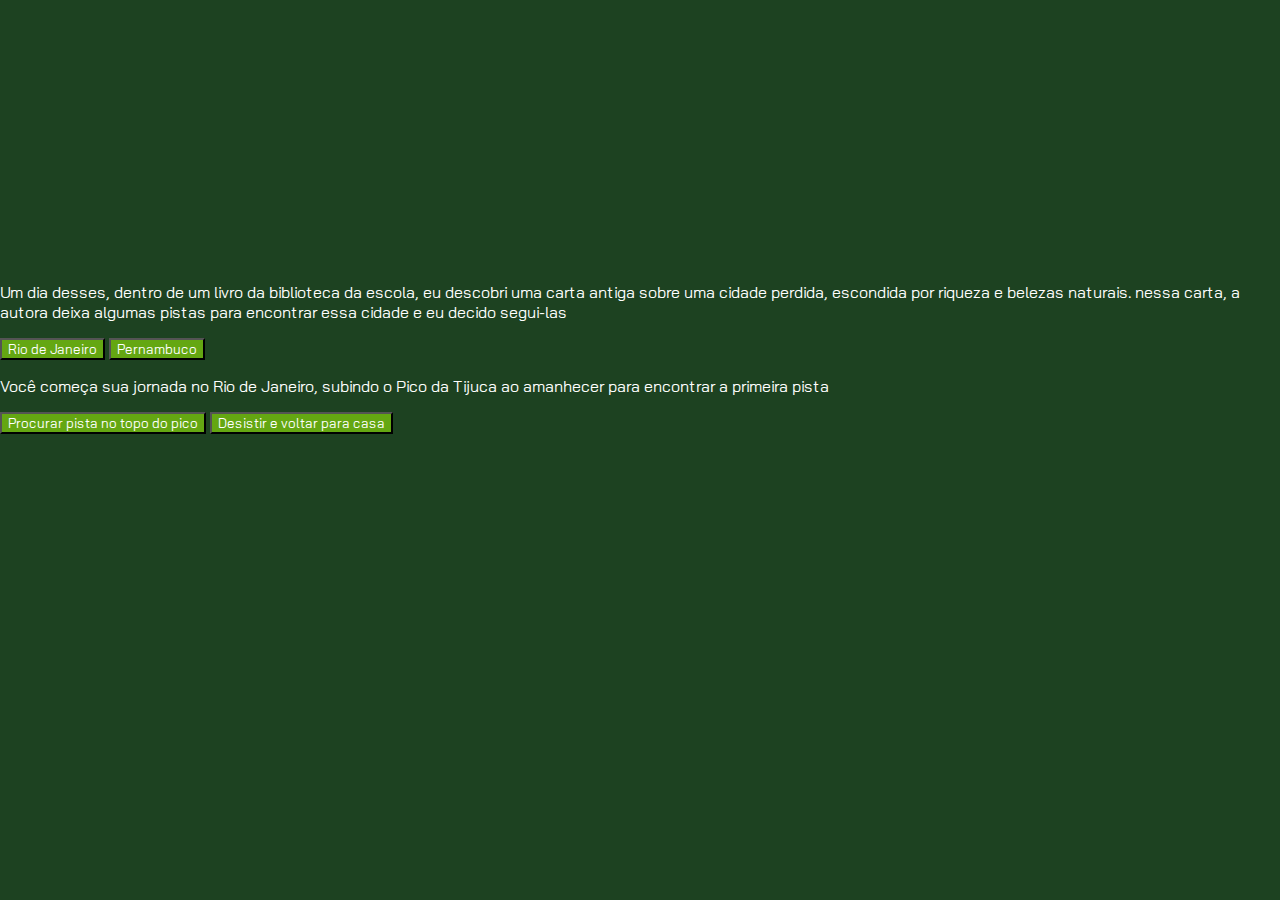
<file: index.html>
<!DOCTYPE html>
<html lang="pt-BR">

<head>
    <meta charset="UTF-8">
    <meta name="viewport" content="width=device-width, initial-scale=1.0">
    <title>Em busca da Cidade Perdida </title>
    <link rel="stylesheet" href="style.css">
    <link rel="preconnect" href="https://fonts.googleapis.com">
    <link rel="preconnect" href="https://fonts.gstatic.com" crossorigin>
    <link
        href="https://fonts.googleapis.com/css2?family=Bai+Jamjuree:ital,wgt@0,200;0,300;0,400;0,500;0,600;0,700;1,200;1,300;1,400;1,500;1,600;1,700&display=swap"
        rel="stylesheet">
</head>

<body>
    <main>
        <div class="passo ativo" id="passo-0">
            <p>Um dia desses, dentro de um livro da biblioteca da escola, eu descobri uma carta antiga sobre uma cidade
                perdida, escondida por riqueza e belezas naturais. nessa carta, a autora deixa algumas pistas para
                encontrar essa cidade e eu decido segui-las </p>
            <Button class="btn-proximo" data-proximo="1"> Rio de Janeiro</Button>
            <Button class="btn-proximo" data-proximo="2"> Pernambuco</Button>
        </div>
        <div class="passo ativo" id="passo-1">
            <p>Você começa sua jornada no Rio de Janeiro, subindo o Pico da Tijuca ao amanhecer para encontrar a
                primeira
                pista</p>
            <Button class="btn-proximo" data-proximo="3"> Procurar pista no topo do pico</Button>
            <Button class="btn-proximo" data-proximo="4"> Desistir e voltar para casa</Button>
        </div>
    </main>
    <script src="script.js"></script>
</body>

</html>
</file>
<file: style.css>
body{
    background-color:#1D4221;
    color:white;
    font-family:"Bai Jamjuree", sans-serif;
    display:flex;
    justify-content:center;
    align-items:center;
    height:700px;
    margin:0;
}
button{
    background-color:#64A712;
    color:white;
    font-family:"Bai Jamjuree", sans-serif;
}
.passo{
    display:block;
    .passo.ativo{
        display:block;
    }
}
</file>
